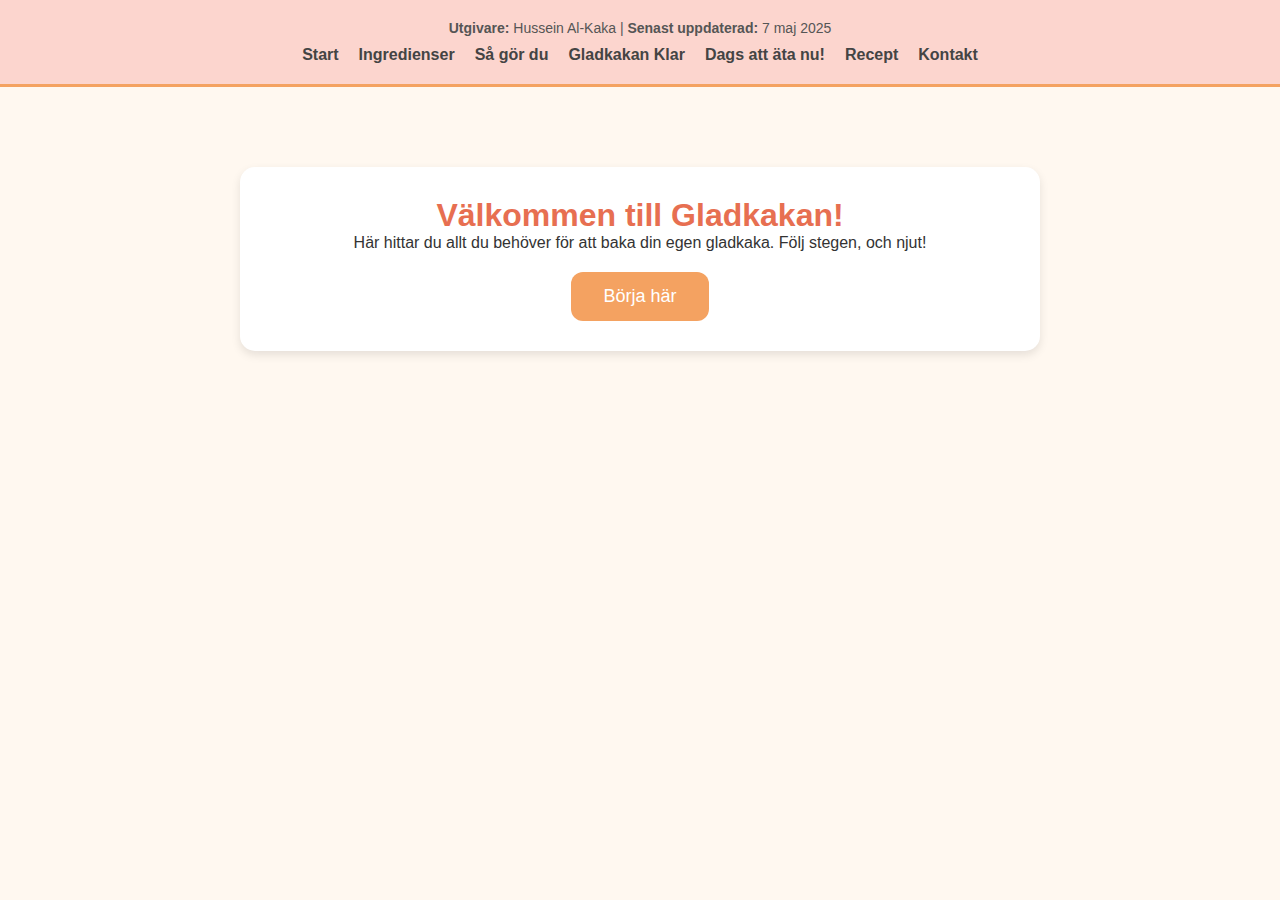
<file: index.html>
<!DOCTYPE html>
<html lang="sv">
<head>
  <meta charset="UTF-8">
  <title>Gladkakan – Välkommen!</title>
  <link rel="stylesheet" href="style.css">
</head>
<body>

  <header>
    <div class="header-info">
      <p><strong>Utgivare:</strong> Hussein Al-Kaka | <strong>Senast uppdaterad:</strong> 7 maj 2025</p>
    </div>
    <div class="nav-links">
      <ul>
        <li><a href="index.html">Start</a></li>
        <li><a href="ingredienser.html">Ingredienser</a></li>
        <li><a href="sa-gor-du.html">Så gör du</a></li>
        <li><a href="klar.html" class="active">Gladkakan Klar</a></li>
        <li><a href="dag-ate.html">Dags att äta nu!</a></li>
        <li><a href="recept.html">Recept</a></li>
        <li><a href="kontakt.html">Kontakt</a></li>
      </ul>
    </div>
  </header>

  <div class="container">
    <h1>Välkommen till Gladkakan!</h1>
    <p>Här hittar du allt du behöver för att baka din egen gladkaka. Följ stegen, och njut!</p>
    <a href="ingredienser.html" class="nav-link"><button>Börja här</button></a>
  </div>

  <script src="script.js"></script>
</body>
</html>
</file>
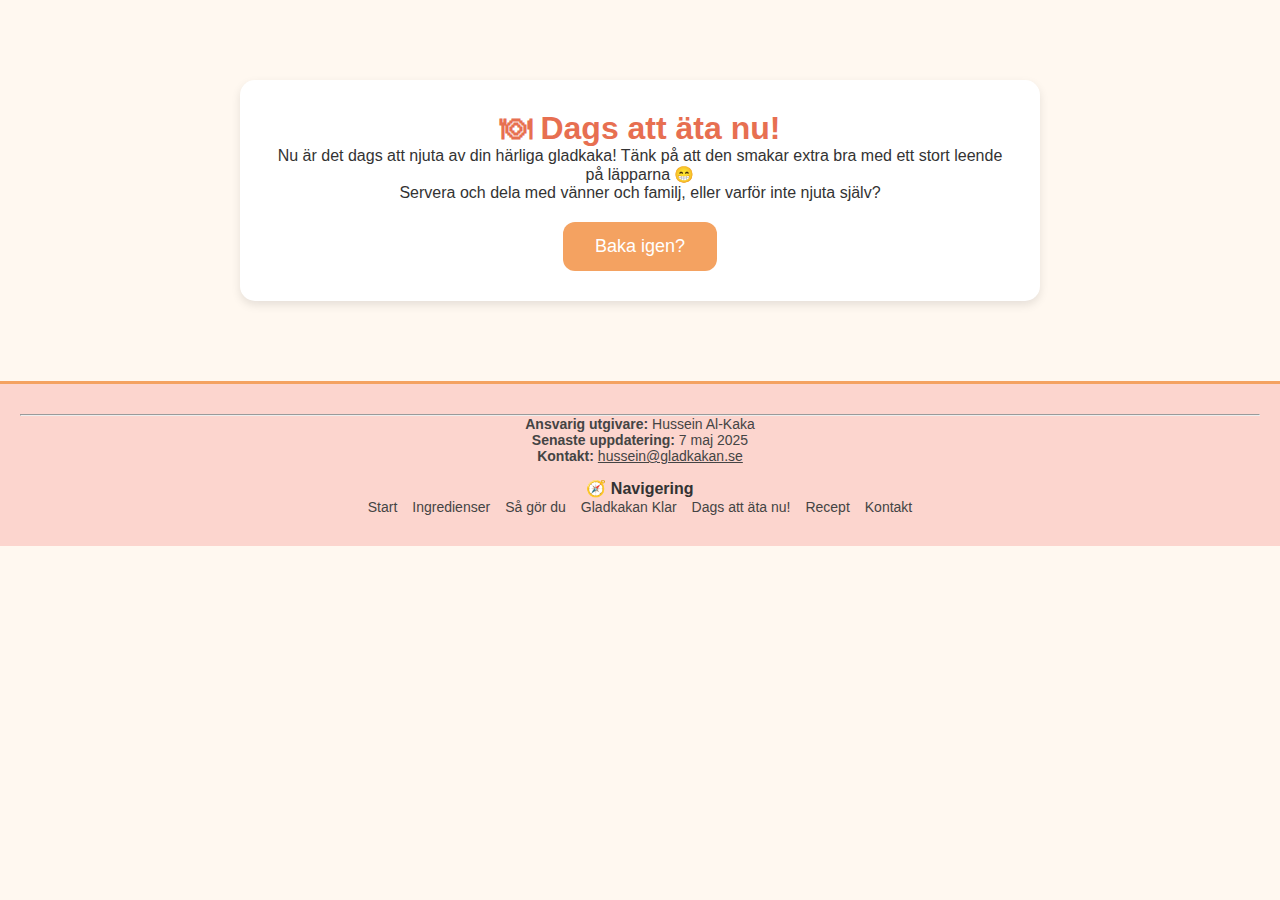
<file: dag-ate.html>
<!DOCTYPE html>
<html lang="sv">
<head>
  <meta charset="UTF-8">
  <title>Gladkakan – Dags att äta!</title>
  <link rel="stylesheet" href="style.css">
</head>
<body>
  <div class="container">
    <h1>🍽 Dags att äta nu!</h1>
    <p>Nu är det dags att njuta av din härliga gladkaka! Tänk på att den smakar extra bra med ett stort leende på läpparna 😁</p>
    <p>Servera och dela med vänner och familj, eller varför inte njuta själv?</p>
    <a href="index.html"><button>Baka igen?</button></a>
  </div>

  <footer>
    <hr>
    <div class="footer-content">
      <p><strong>Ansvarig utgivare:</strong> Hussein Al-Kaka</p>
      <p><strong>Senaste uppdatering:</strong> 7 maj 2025</p>
      <p><strong>Kontakt:</strong> <a href="mailto:hussein@gladkakan.se">hussein@gladkakan.se</a></p>

      <div class="footer-links">
        <nav>
          <h4>🧭 Navigering</h4>
          <ul>
            <li><a href="index.html">Start</a></li>
            <li><a href="ingredienser.html">Ingredienser</a></li>
            <li><a href="sa-gor-du.html">Så gör du</a></li>
            <li><a href="klar.html" class="active">Gladkakan Klar</a></li>
            <li><a href="dag-ate.html">Dags att äta nu!</a></li>
            <li><a href="recept.html">Recept</a></li>
            <li><a href="kontakt.html">Kontakt</a></li>
          </ul>
        </nav>
      </div>
    </div>
  </footer>
</body>
</html>
</file>
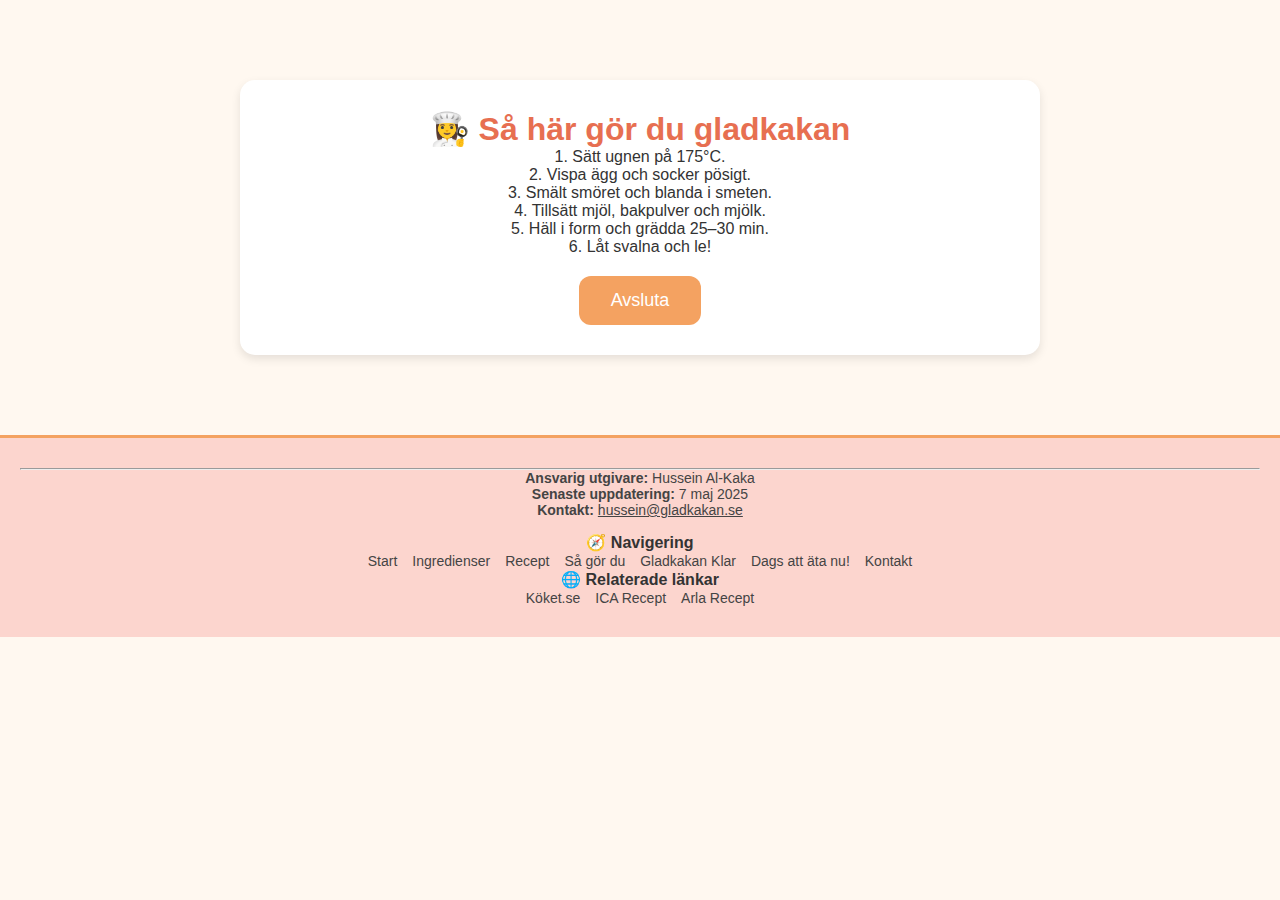
<file: gor.html>
<!DOCTYPE html>
<html lang="sv">
<head>
  <meta charset="UTF-8">
  <title>Gladkakan – Så gör du</title>
  <link rel="stylesheet" href="style.css">
  <script src="script.js" defer></script> 
</head>
<body>
  <div class="container">
    <h1>👩‍🍳 Så här gör du gladkakan</h1>
    <p>
      1. Sätt ugnen på 175°C.<br>
      2. Vispa ägg och socker pösigt.<br>
      3. Smält smöret och blanda i smeten.<br>
      4. Tillsätt mjöl, bakpulver och mjölk.<br>
      5. Häll i form och grädda 25–30 min.<br>
      6. Låt svalna och le!
    </p>
    
    <!-- Button to navigate to the next page -->
    <a href="klar.html"><button>Avsluta</button></a>
  </div>

  <footer>
    <hr>
    <div class="footer-content">
      <p><strong>Ansvarig utgivare:</strong> Hussein Al-Kaka</p>
      <p><strong>Senaste uppdatering:</strong> 7 maj 2025</p>
      <p><strong>Kontakt:</strong> <a href="mailto:hussein@gladkakan.se">hussein@gladkakan.se</a></p>

      <div class="footer-links">
        <nav>
          <h4>🧭 Navigering</h4>
          <ul>
            <li><a href="index.html">Start</a></li>
            <li><a href="ingredienser.html">Ingredienser</a></li>
            <li><a href="recept.html">Recept</a></li>
            <li><a href="sa-gor-du.html">Så gör du</a></li>
            <li><a href="klar.html">Gladkakan Klar</a></li>
            <li><a href="dag-ate.html">Dags att äta nu!</a></li>
            <li><a href="kontakt.html">Kontakt</a></li>
          </ul>
        </nav>

        <div class="external-links">
          <h4>🌐 Relaterade länkar</h4>
          <ul>
            <li><a href="https://www.koket.se" target="_blank">Köket.se</a></li>
            <li><a href="https://www.ica.se/recept/" target="_blank">ICA Recept</a></li>
            <li><a href="https://www.arla.se/recept/" target="_blank">Arla Recept</a></li>
          </ul>
        </div>
      </div>
    </div>
  </footer>
</body>
</html>
</file>
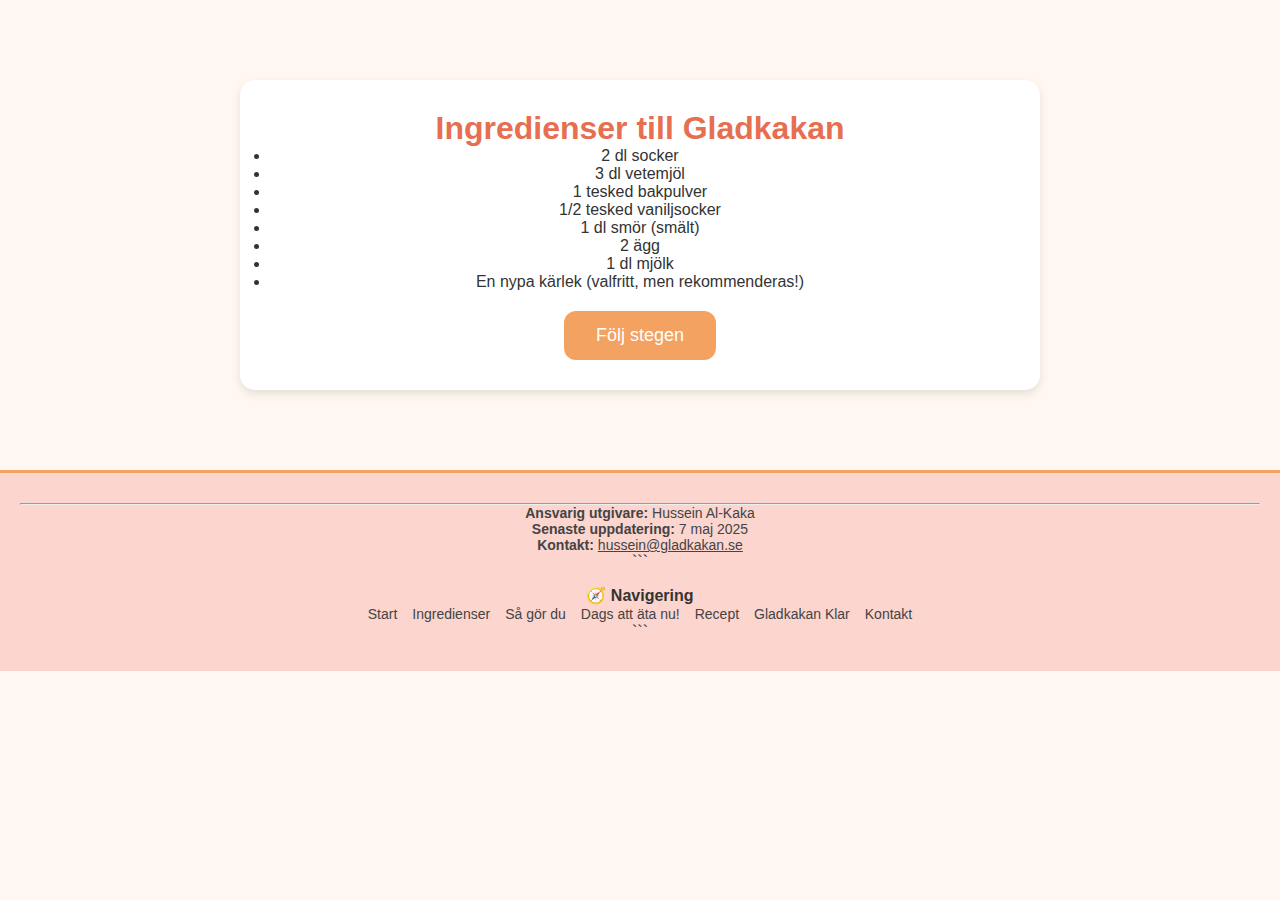
<file: ingredienser.html>
<!DOCTYPE html>

<html lang="sv">
<head>
  <meta charset="UTF-8">
  <title>Ingredienser – Gladkakan</title>
  <link rel="stylesheet" href="style.css">
</head>
<body>
  <div class="container">
    <h1>Ingredienser till Gladkakan</h1>
    <ul>
      <li>2 dl socker</li>
      <li>3 dl vetemjöl</li>
      <li>1 tesked bakpulver</li>
      <li>1/2 tesked vaniljsocker</li>
      <li>1 dl smör (smält)</li>
      <li>2 ägg</li>
      <li>1 dl mjölk</li>
      <li>En nypa kärlek (valfritt, men rekommenderas!)</li>
    </ul>
    <a href="sa-gor-du.html"><button>Följ stegen</button></a>
  </div>

  <footer>
    <hr>
    <div class="footer-content">
      <p><strong>Ansvarig utgivare:</strong> Hussein Al-Kaka</p>
      <p><strong>Senaste uppdatering:</strong> 7 maj 2025</p>
      <p><strong>Kontakt:</strong> <a href="mailto:hussein@gladkakan.se">hussein@gladkakan.se</a></p>

```
  <div class="footer-links">
    <nav>
      <h4>🧭 Navigering</h4>
      <ul>
        <li><a href="index.html">Start</a></li>
        <li><a href="ingredienser.html">Ingredienser</a></li>
        <li><a href="sa-gor-du.html">Så gör du</a></li>
        <li><a href="dag-ate.html">Dags att äta nu!</a></li>
        <li><a href="recept.html">Recept</a></li>
        <li><a href="klar.html">Gladkakan Klar</a></li>
        <li><a href="kontakt.html">Kontakt</a></li>
      </ul>
    </nav>
  </div>
</div>
```

  </footer>
</body>
</html>
</file>
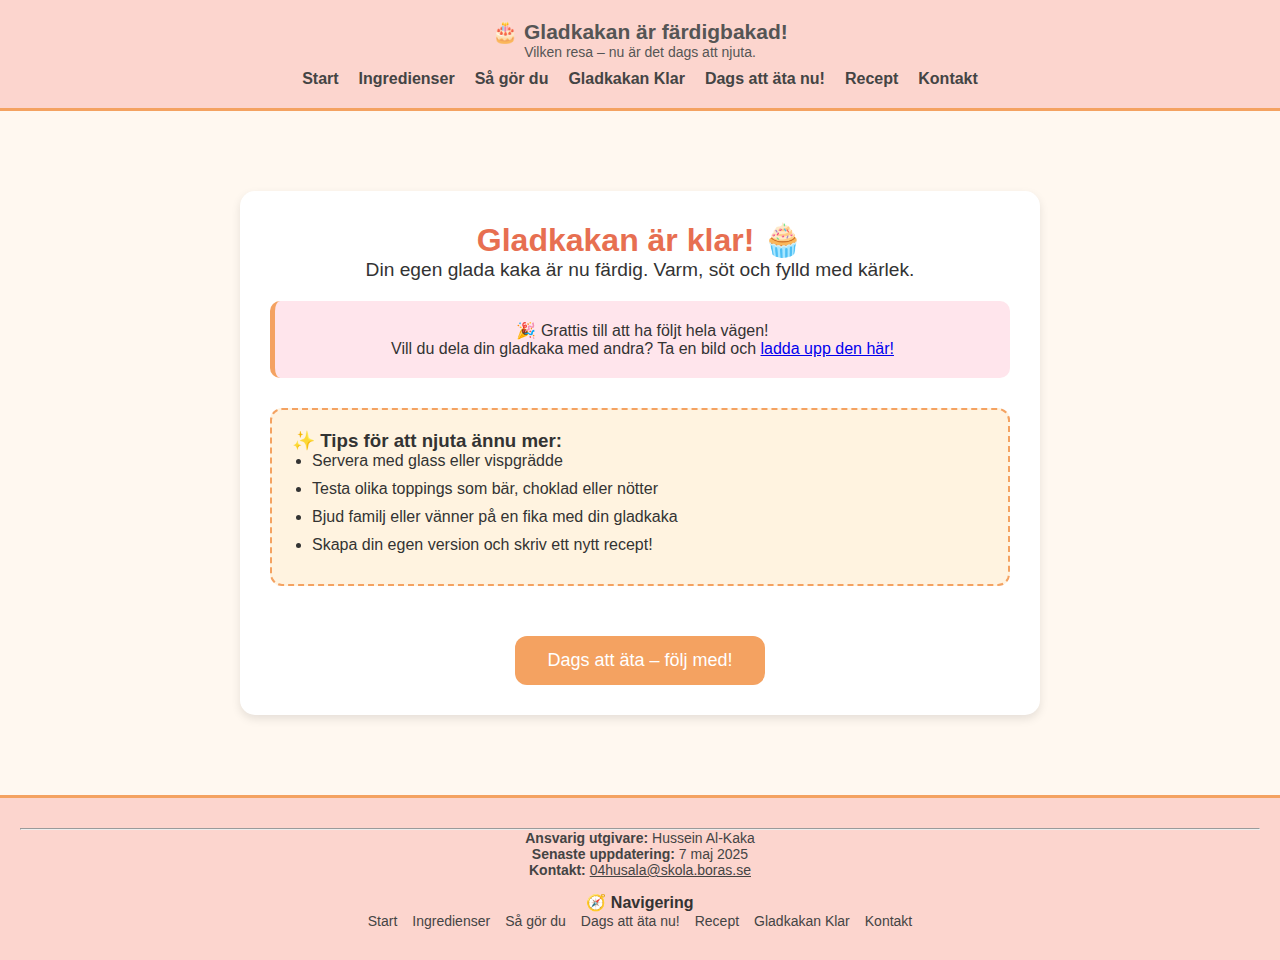
<file: klar.html>
<!DOCTYPE html>
<html lang="sv">
<head>
  <meta charset="UTF-8">
  <title>Gladkakan Klar</title>
  <link rel="stylesheet" href="style.css">
  <script defer src="script.js"></script>
</head>
<body>

  <header>
    <div class="header-info">
      <h2>🎂 Gladkakan är färdigbakad!</h2>
      <p>Vilken resa – nu är det dags att njuta.</p>
    </div>
    <nav class="nav-links">
      <ul>
        <li><a href="index.html">Start</a></li>
        <li><a href="ingredienser.html">Ingredienser</a></li>
        <li><a href="sa-gor-du.html">Så gör du</a></li>
        <li><a href="klar.html" class="active">Gladkakan Klar</a></li>
        <li><a href="dag-ate.html">Dags att äta nu!</a></li>
        <li><a href="recept.html">Recept</a></li>
        <li><a href="kontakt.html">Kontakt</a></li>
      </ul>
    </nav>
  </header>

  <main class="container">
    <h1>Gladkakan är klar! 🧁</h1>
    <p class="lead-text">Din egen glada kaka är nu färdig. Varm, söt och fylld med kärlek.</p>

    <div class="celebration-box">
      <p>🎉 Grattis till att ha följt hela vägen!</p>
      <p>Vill du dela din gladkaka med andra? Ta en bild och <a href="ladda-upp.html">ladda upp den här!</a></p>
    </div>

    <div class="tips-card">
      <h3>✨ Tips för att njuta ännu mer:</h3>
      <ul>
        <li>Servera med glass eller vispgrädde</li>
        <li>Testa olika toppings som bär, choklad eller nötter</li>
        <li>Bjud familj eller vänner på en fika med din gladkaka</li>
        <li>Skapa din egen version och skriv ett nytt recept!</li>
      </ul>
    </div>

    <a href="dag-ate.html"><button>Dags att äta – följ med!</button></a>
  </main>

  <footer>
    <hr>
    <div class="footer-content">
      <p><strong>Ansvarig utgivare:</strong> Hussein Al-Kaka</p>
      <p><strong>Senaste uppdatering:</strong> 7 maj 2025</p>
      <p><strong>Kontakt:</strong> <a href="mailto:04husala@skola.boras.se">04husala@skola.boras.se</a></p>

      <div class="footer-links">
        <nav>
          <h4>🧭 Navigering</h4>
          <ul>
            <li><a href="index.html">Start</a></li>
            <li><a href="ingredienser.html">Ingredienser</a></li>
            <li><a href="sa-gor-du.html">Så gör du</a></li>
            <li><a href="dag-ate.html">Dags att äta nu!</a></li>
            <li><a href="recept.html">Recept</a></li>
            <li><a href="klar.html">Gladkakan Klar</a></li>
            <li><a href="kontakt.html">Kontakt</a></li>
          </ul>
        </nav>
      </div>
    </div>
  </footer>

</body>
</html>
</file>
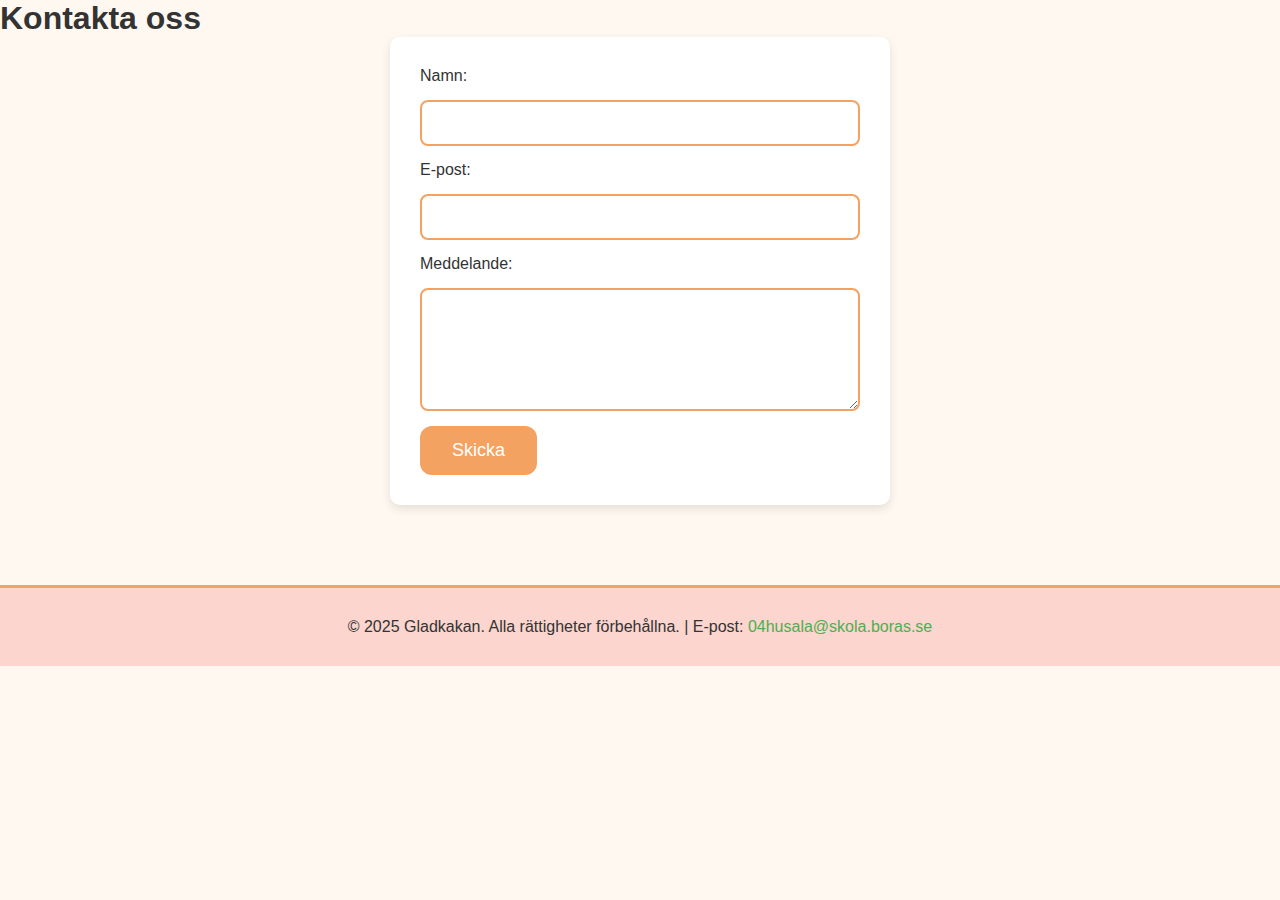
<file: kontakt.html>
<!DOCTYPE html>
<html lang="sv">
<head>
    <meta charset="UTF-8">
    <title>Kontakt</title>
    <link rel="stylesheet" href="styles.css">
</head>
<body>

    <h1>Kontakta oss</h1>

    <form id="contactForm">
        <label for="name">Namn:</label>
        <input type="text" id="name" name="name" required>

        <label for="email">E-post:</label>
        <input type="email" id="email" name="email" required>

        <label for="message">Meddelande:</label>
        <textarea id="message" name="message" rows="5" required></textarea>

        <button type="submit">Skicka</button>
    </form>

    <div id="thankYouMessage" style="display:none;">Tack för ditt meddelande! Vi återkommer snart.</div>

    <footer>
        &copy; 2025 Gladkakan. Alla rättigheter förbehållna. | E-post: <a href="mailto:04husala@skola.boras.se">04husala@skola.boras.se</a>
    </footer>

    <script>
        document.getElementById('contactForm').addEventListener('submit', function(e) {
            e.preventDefault(); // Hindrar att sidan laddas om
            document.getElementById('thankYouMessage').style.display = 'block'; // Visa meddelandet
            this.reset(); // Rensa formuläret (valfritt)
        });

        // Göm tack-meddelandet från början
        document.getElementById('thankYouMessage').style.display = 'none';
    </script>

</body>
</html>
</file>
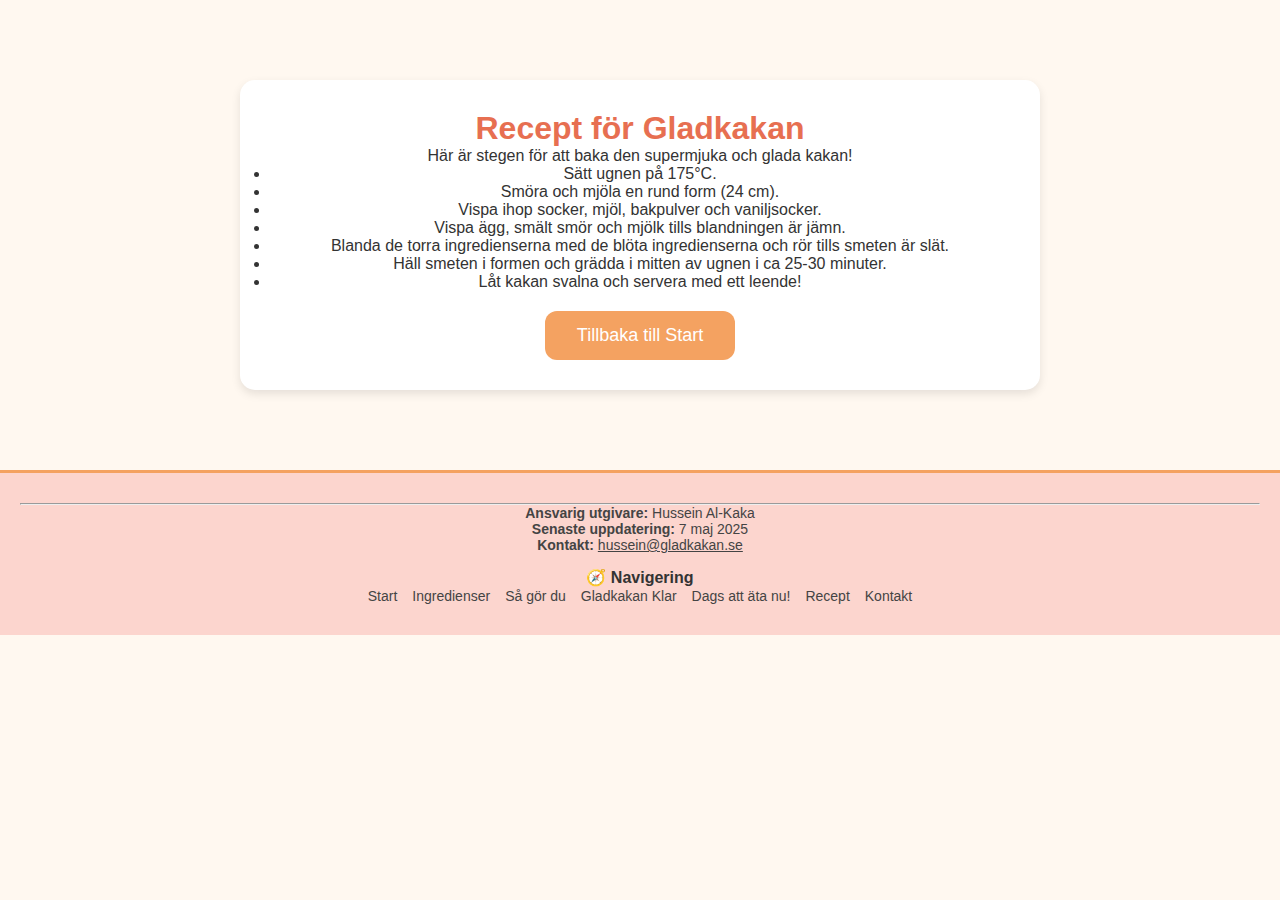
<file: recept.html>
<!DOCTYPE html>
<html lang="sv">
<head>
  <meta charset="UTF-8">
  <title>Recept – Gladkakan</title>
  <link rel="stylesheet" href="style.css">
</head>
<body>
  <div class="container">
    <h1>Recept för Gladkakan</h1>
    <p>Här är stegen för att baka den supermjuka och glada kakan!</p>
    <ul>
      <li>Sätt ugnen på 175°C.</li>
      <li>Smöra och mjöla en rund form (24 cm).</li>
      <li>Vispa ihop socker, mjöl, bakpulver och vaniljsocker.</li>
      <li>Vispa ägg, smält smör och mjölk tills blandningen är jämn.</li>
      <li>Blanda de torra ingredienserna med de blöta ingredienserna och rör tills smeten är slät.</li>
      <li>Häll smeten i formen och grädda i mitten av ugnen i ca 25-30 minuter.</li>
      <li>Låt kakan svalna och servera med ett leende!</li>
    </ul>
    <a href="index.html"><button>Tillbaka till Start</button></a>
  </div>

  <footer>
    <hr>
    <div class="footer-content">
      <p><strong>Ansvarig utgivare:</strong> Hussein Al-Kaka</p>
      <p><strong>Senaste uppdatering:</strong> 7 maj 2025</p>
      <p><strong>Kontakt:</strong> <a href="mailto:hussein@gladkakan.se">hussein@gladkakan.se</a></p>

      <div class="footer-links">
        <nav>
          <h4>🧭 Navigering</h4>
          <ul>
            <li><a href="index.html">Start</a></li>
            <li><a href="ingredienser.html">Ingredienser</a></li>
            <li><a href="sa-gor-du.html">Så gör du</a></li>
            <li><a href="klar.html" class="active">Gladkakan Klar</a></li>
            <li><a href="dag-ate.html">Dags att äta nu!</a></li>
            <li><a href="recept.html">Recept</a></li>
            <li><a href="kontakt.html">Kontakt</a></li>
          </ul>
        </nav>
      </div>
    </div>
  </footer>
</body>
</html>
</file>
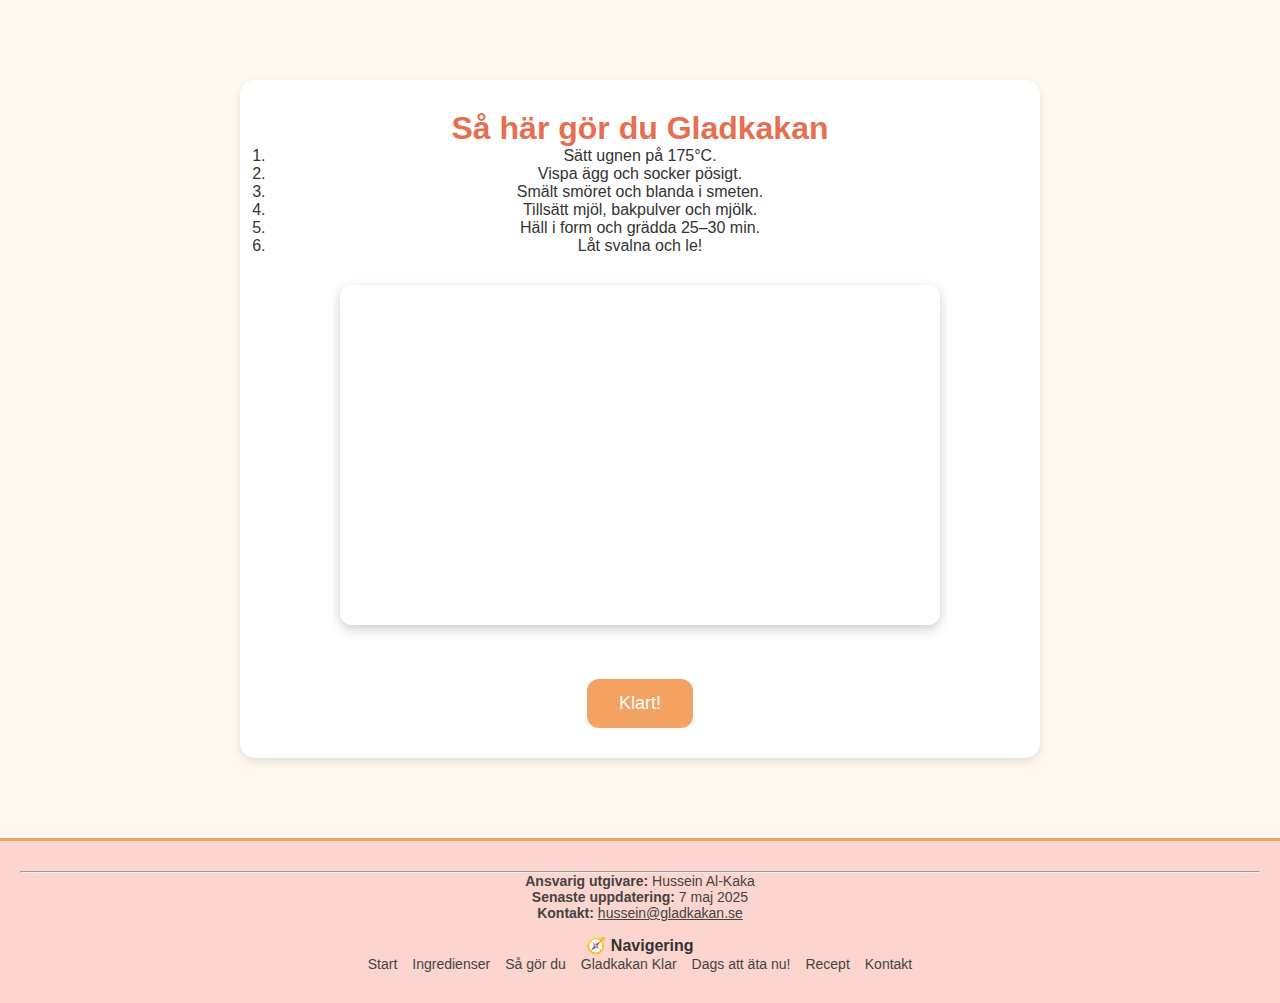
<file: sa-gor-du.html>
<!DOCTYPE html>
<html lang="sv">
<head>
  <meta charset="UTF-8">
  <title>Gladkakan – Så gör du</title>
  <link rel="stylesheet" href="style.css">
  <style>
    .video-wrapper {
      margin: 30px 20px;
      text-align: center;
    }

    .video-wrapper iframe {
      width: 100%;
      max-width: 600px;
      height: 340px;
      border-radius: 12px;
      box-shadow: 0 4px 12px rgba(0,0,0,0.2);
    }
  </style>
</head>
<body>
  <div class="container">
    <h1>Så här gör du Gladkakan</h1>
    <ol>
      <li>Sätt ugnen på 175°C.</li>
      <li>Vispa ägg och socker pösigt.</li>
      <li>Smält smöret och blanda i smeten.</li>
      <li>Tillsätt mjöl, bakpulver och mjölk.</li>
      <li>Häll i form och grädda 25–30 min.</li>
      <li>Låt svalna och le!</li>
    </ol>

    <!-- YOUTUBE-VIDEO -->
    <div class="video-wrapper">
      <iframe src="https://www.youtube.com/embed/0kbJjdYb4PQ"
              title="YouTube video"
              frameborder="0"
              allow="accelerometer; autoplay; clipboard-write; encrypted-media; gyroscope; picture-in-picture"
              allowfullscreen></iframe>
    </div>

    <a href="klar.html"><button>Klart!</button></a>
  </div>

  <footer>
    <hr>
    <div class="footer-content">
      <p><strong>Ansvarig utgivare:</strong> Hussein Al-Kaka</p>
      <p><strong>Senaste uppdatering:</strong> 7 maj 2025</p>
      <p><strong>Kontakt:</strong> <a href="mailto:hussein@gladkakan.se">hussein@gladkakan.se</a></p>

      <div class="footer-links">
        <nav>
          <h4>🧭 Navigering</h4>
          <ul>
            <li><a href="index.html">Start</a></li>
            <li><a href="ingredienser.html">Ingredienser</a></li>
            <li><a href="sa-gor-du.html">Så gör du</a></li>
            <li><a href="klar.html" class="active">Gladkakan Klar</a></li>
            <li><a href="dag-ate.html">Dags att äta nu!</a></li>
            <li><a href="recept.html">Recept</a></li>
            <li><a href="kontakt.html">Kontakt</a></li>
          </ul>
        </nav>
      </div>
    </div>
  </footer>
</body>
</html>
</file>
<file: style.css>
/* Bas */
* {
  margin: 0;
  padding: 0;
  box-sizing: border-box;
}

body {
  font-family: 'Segoe UI', Tahoma, Geneva, Verdana, sans-serif;
  background: #fff8f0;
  color: #333;
  overflow-x: hidden;
  animation: fadeIn 1s ease;
}

@keyframes fadeIn {
  from { opacity: 0; transform: scale(0.98); }
  to { opacity: 1; transform: scale(1); }
}

/* Sidhuvud */
header {
  background-color: #fcd5ce;
  padding: 20px;
  border-bottom: 3px solid #f4a261;
  position: sticky;
  top: 0;
  z-index: 10;
  animation: slideDown 0.6s ease-out;
}

@keyframes slideDown {
  from { transform: translateY(-100%); opacity: 0; }
  to { transform: translateY(0); opacity: 1; }
}

.header-info {
  font-size: 14px;
  text-align: center;
  color: #555;
}

.nav-links ul {
  list-style: none;
  display: flex;
  justify-content: center;
  gap: 20px;
  flex-wrap: wrap;
  margin-top: 10px;
}

.nav-links a {
  text-decoration: none;
  color: #444;
  font-weight: bold;
  position: relative;
  transition: color 0.3s ease;
}

.nav-links a::after {
  content: '';
  position: absolute;
  height: 2px;
  background-color: #e76f51;
  width: 0;
  left: 0;
  bottom: -4px;
  transition: width 0.3s ease;
}

.nav-links a:hover {
  color: #e76f51;
}

.nav-links a:hover::after {
  width: 100%;
}

/* Innehåll */
.container {
  max-width: 800px;
  margin: 80px auto;
  text-align: center;
  padding: 30px;
  background: #fff;
  border-radius: 15px;
  box-shadow: 0 4px 10px rgba(0,0,0,0.1);
  animation: fadeInUp 0.8s ease;
}

@keyframes fadeInUp {
  from { transform: translateY(20px); opacity: 0; }
  to { transform: translateY(0); opacity: 1; }
}

/* Knapp */
button {
  background-color: #f4a261;
  color: white;
  padding: 14px 32px;
  border: none;
  border-radius: 12px;
  font-size: 18px;
  margin-top: 20px;
  cursor: pointer;
  transition: transform 0.3s ease, background-color 0.3s ease;
}

button:hover {
  background-color: #e76f51;
  transform: scale(1.05);
}

/* Sidfot */
footer {
  background-color: #fcd5ce;
  padding: 30px 20px;
  text-align: center;
  border-top: 3px solid #f4a261;
  margin-top: 80px;
  animation: fadeIn 1s ease-in;
}

.footer-content p,
.footer-content a {
  color: #444;
  font-size: 14px;
}

.footer-links nav h4 {
  margin-top: 15px;
  font-size: 16px;
}

.footer-links ul {
  list-style: none;
  padding: 0;
  display: flex;
  justify-content: center;
  gap: 15px;
  flex-wrap: wrap;
}

.footer-links a {
  color: #444;
  text-decoration: none;
  transition: color 0.2s ease;
}

.footer-links a:hover {
  color: #e76f51;
}

/* Flygande emoji */
.emoji-fly {
  position: fixed;
  font-size: 2.5rem;
  transition: transform 1s ease-out, opacity 1s ease-out;
  z-index: 9999;
}

/* Responsivitet */
@media (max-width: 600px) {
  .nav-links ul {
    flex-direction: column;
    align-items: center;
  }

  .container {
    margin: 40px 15px;
    padding: 20px;
  }
}
.lead-text {
  font-size: 1.2rem;
  margin-bottom: 20px;
}

.celebration-box {
  background-color: #ffe5ec;
  padding: 20px;
  border-left: 5px solid #f4a261;
  border-radius: 10px;
  margin-bottom: 30px;
  animation: pulse 2s infinite alternate;
}

@keyframes pulse {
  from { transform: scale(1); }
  to { transform: scale(1.02); }
}

.tips-card {
  background-color: #fff3e0;
  border: 2px dashed #f4a261;
  border-radius: 12px;
  padding: 20px;
  text-align: left;
  margin-bottom: 30px;
}

.tips-card ul {
  margin-left: 20px;
}

.tips-card li {
  margin-bottom: 10px;
  font-size: 1rem;
}
.loading-bar {
  width: 0;
  height: 5px;
  background-color: #f4a261;
  animation: loadbar 5s linear forwards;
  margin-top: 20px;
  border-radius: 10px;
}

@keyframes loadbar {
  to {
    width: 100%;
  }
}

.info-text {
  font-style: italic;
  color: #555;
  margin-bottom: 10px;
}

.lead-text {
  font-size: 1.2rem;
  color: #333;
}

/* Bas */
* {
  margin: 0;
  padding: 0;
  box-sizing: border-box;
}

body {
  font-family: 'Segoe UI', Tahoma, Geneva, Verdana, sans-serif;
  background: #fff8f0;
  color: #333;
  overflow-x: hidden;
  animation: fadeIn 1s ease;
}

@keyframes fadeIn {
  from { opacity: 0; transform: scale(0.98); }
  to { opacity: 1; transform: scale(1); }
}

/* Sidhuvud */
header {
  background-color: #fcd5ce;
  padding: 20px;
  border-bottom: 3px solid #f4a261;
  position: sticky;
  top: 0;
  z-index: 10;
  animation: slideDown 0.6s ease-out;
}

@keyframes slideDown {
  from { transform: translateY(-100%); opacity: 0; }
  to { transform: translateY(0); opacity: 1; }
}

.header-info {
  font-size: 14px;
  text-align: center;
  color: #555;
}

.nav-links ul {
  list-style: none;
  display: flex;
  justify-content: center;
  gap: 20px;
  flex-wrap: wrap;
  margin-top: 10px;
}

.nav-links a {
  text-decoration: none;
  color: #444;
  font-weight: bold;
  position: relative;
  transition: color 0.3s ease;
}

.nav-links a::after {
  content: '';
  position: absolute;
  height: 2px;
  background-color: #e76f51;
  width: 0;
  left: 0;
  bottom: -4px;
  transition: width 0.3s ease;
}

.nav-links a:hover {
  color: #e76f51;
}

.nav-links a:hover::after {
  width: 100%;
}

/* Innehåll */
.container {
  max-width: 800px;
  margin: 80px auto;
  text-align: center;
  padding: 30px;
  background: #fff;
  border-radius: 15px;
  box-shadow: 0 4px 10px rgba(0,0,0,0.1);
  animation: fadeInUp 0.8s ease;
}

@keyframes fadeInUp {
  from { transform: translateY(20px); opacity: 0; }
  to { transform: translateY(0); opacity: 1; }
}

h1 {
  font-size: 2rem;
  color: #e76f51;
}

form {
  display: flex;
  flex-direction: column;
  gap: 15px;
  margin-top: 20px;
}

input[type="file"] {
  padding: 10px;
  font-size: 1rem;
  border: 2px solid #f4a261;
  border-radius: 10px;
  transition: border-color 0.3s ease;
}

input[type="file"]:hover {
  border-color: #e76f51;
}

button {
  background-color: #f4a261;
  color: white;
  padding: 14px 32px;
  border: none;
  border-radius: 12px;
  font-size: 18px;
  margin-top: 20px;
  cursor: pointer;
  transition: transform 0.3s ease, background-color 0.3s ease;
}

button:hover {
  background-color: #e76f51;
  transform: scale(1.05);
}

.info-text {
  font-style: italic;
  color: #555;
  margin-bottom: 10px;
}

/* Sidfot */
footer {
  background-color: #fcd5ce;
  padding: 30px 20px;
  text-align: center;
  border-top: 3px solid #f4a261;
  margin-top: 80px;
  animation: fadeIn 1s ease-in;
}

.footer-content p,
.footer-content a {
  color: #444;
  font-size: 14px;
}

.footer-links nav h4 {
  margin-top: 15px;
  font-size: 16px;
}

.footer-links ul {
  list-style: none;
  padding: 0;
  display: flex;
  justify-content: center;
  gap: 15px;
  flex-wrap: wrap;
}

.footer-links a {
  color: #444;
  text-decoration: none;
  transition: color 0.2s ease;
}

.footer-links a:hover {
  color: #e76f51;
}

/* Responsivitet */
@media (max-width: 600px) {
  .nav-links ul {
    flex-direction: column;
    align-items: center;
  }

  .container {
    margin: 40px 15px;
    padding: 20px;
  }

  h1 {
    font-size: 1.6rem;
  }
}
</file>
<file: styles.css>
/* Bas */
* {
    margin: 0;
    padding: 0;
    box-sizing: border-box;
  }
  
  body {
    font-family: 'Segoe UI', Tahoma, Geneva, Verdana, sans-serif;
    background: #fff8f0;
    color: #333;
    overflow-x: hidden;
    animation: fadeIn 1s ease;
  }
  
  @keyframes fadeIn {
    from { opacity: 0; transform: scale(0.98); }
    to { opacity: 1; transform: scale(1); }
  }
  
  /* Kontaktformulär */
  form {
    max-width: 500px;
    margin: auto;
    background: #fff;
    padding: 30px;
    border-radius: 10px;
    box-shadow: 0 4px 10px rgba(0,0,0,0.1);
    animation: fadeInUp 0.8s ease;
  }
  
  @keyframes fadeInUp {
    from { transform: translateY(20px); opacity: 0; }
    to { transform: translateY(0); opacity: 1; }
  }
  
  /* Etiketter och fält */
  label, input, textarea {
    display: block;
    width: 100%;
    margin-bottom: 15px;
    font-size: 1rem;
  }
  
  input, textarea {
    padding: 12px;
    border: 2px solid #f4a261;
    border-radius: 8px;
    font-size: 1rem;
    transition: border 0.3s ease;
  }
  
  input:focus, textarea:focus {
    border-color: #e76f51;
    outline: none;
  }
  
  textarea {
    resize: vertical;
    min-height: 120px;
  }
  
  /* Knapp */
  button {
    background-color: #f4a261;
    color: white;
    padding: 14px 32px;
    border: none;
    border-radius: 12px;
    font-size: 18px;
    cursor: pointer;
    transition: transform 0.3s ease, background-color 0.3s ease;
  }
  
  button:hover {
    background-color: #e76f51;
    transform: scale(1.05);
  }
  
  /* Tackmeddelande */
  #thankYouMessage {
    display: none;
    text-align: center;
    margin-top: 20px;
    font-size: 18px;
    color: #4CAF50; /* Grön färg för tackmeddelandet */
  }
  
  /* Sidfot */
  footer {
    background-color: #fcd5ce;
    padding: 30px 20px;
    text-align: center;
    border-top: 3px solid #f4a261;
    margin-top: 80px;
    animation: fadeIn 1s ease-in;
  }
  
  footer a {
    color: #4CAF50;
    text-decoration: none;
  }
  
  footer a:hover {
    text-decoration: underline;
  }
  
  /* Responsivitet */
  @media (max-width: 600px) {
    .nav-links ul {
      flex-direction: column;
      align-items: center;
    }
  
    form {
      margin: 40px 15px;
      padding: 20px;
    }
  }
</file>
